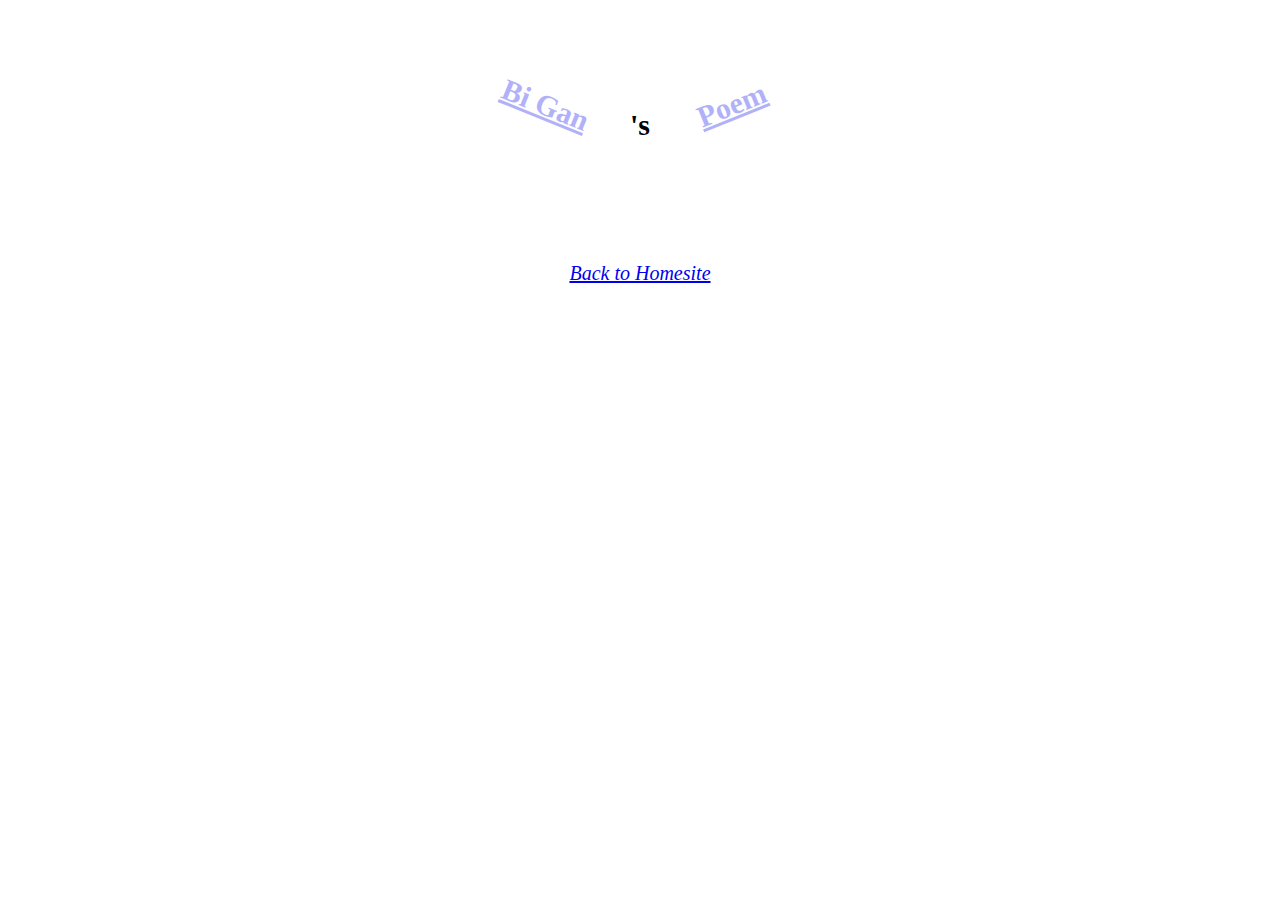
<file: index.html>
<!DOCTYPE html>
<html>
    <head>
        <meta charset="UTF-8">
        <title>Hypertext Concrete Poem Example</title>

        <!--This is a link to the css style sheet where you can make styling rules that will be applied to all pages-->
        <link rel="stylesheet" href="./css/style.css">

    </head>
    <body>

        <div class="centered-wrapper">
            <h1 class="title">
                's <a href="./origin" class="origin">Poem</a> <a href="./author" class="author">Bi Gan</a> 
            </h1>
        </div>

        <div class="centered-wrapper">
            <p>
                <a href="https://redgalllily.github.io/wcc-portfolio/"><em>Back to Homesite</em></a>
            </p>
        </div>

    </body>
</html>
</file>
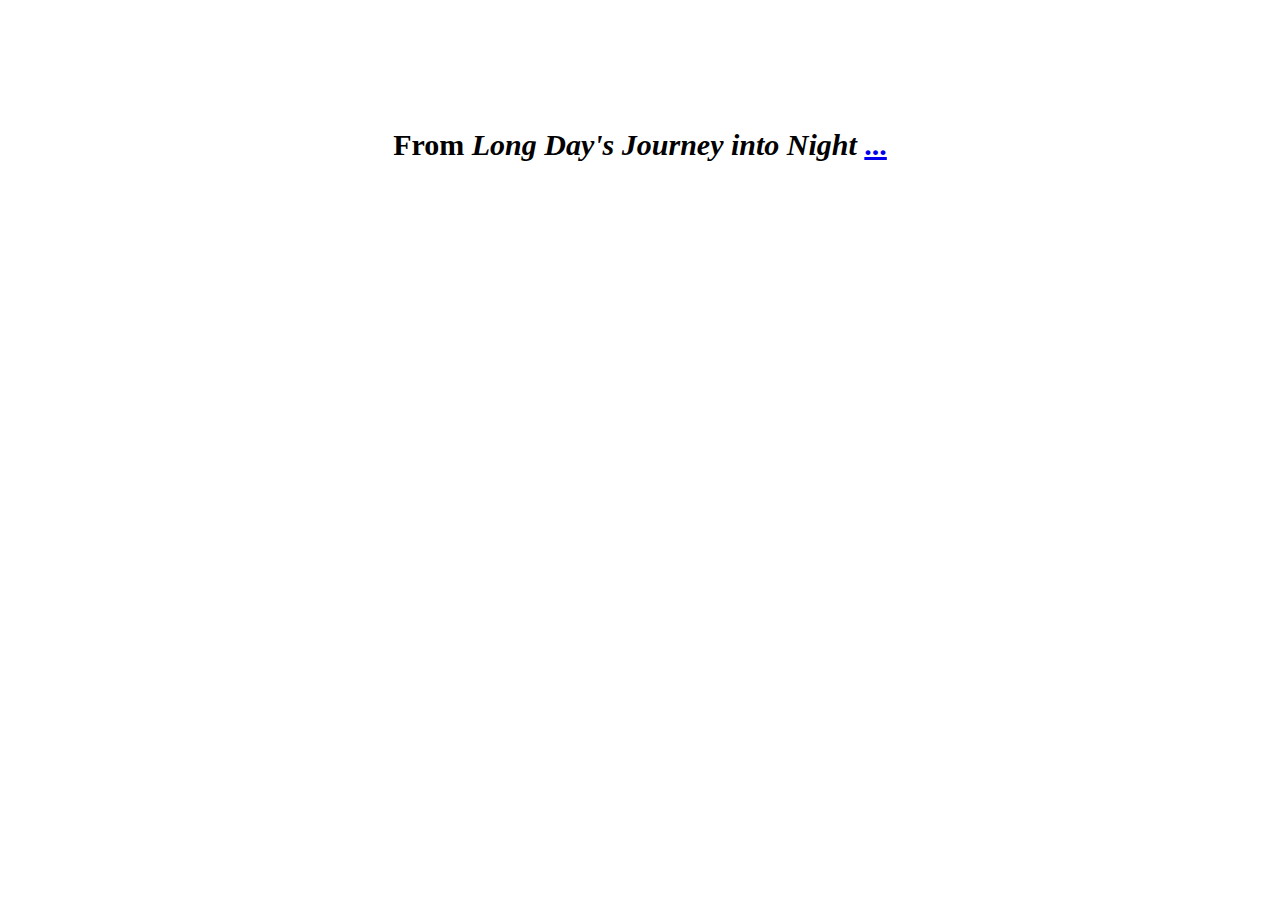
<file: origin/index.html>
<!DOCTYPE html>
<html>
    <head>
        <meta charset="UTF-8">
        <title>Hypertext Concrete Poem Example</title>

        <!--This is a link to the css style sheet where you can make styling rules that will be applied to all pages-->
        <link rel="stylesheet" href="../css/style.css">

    </head>
    <body>

        <div class="centered-wrapper">
            <h1>
                From <em>Long Day's Journey into Night</em> <a href="../poem/">...</a>
            </h1>
        </div>

    </body>
</html>
</file>
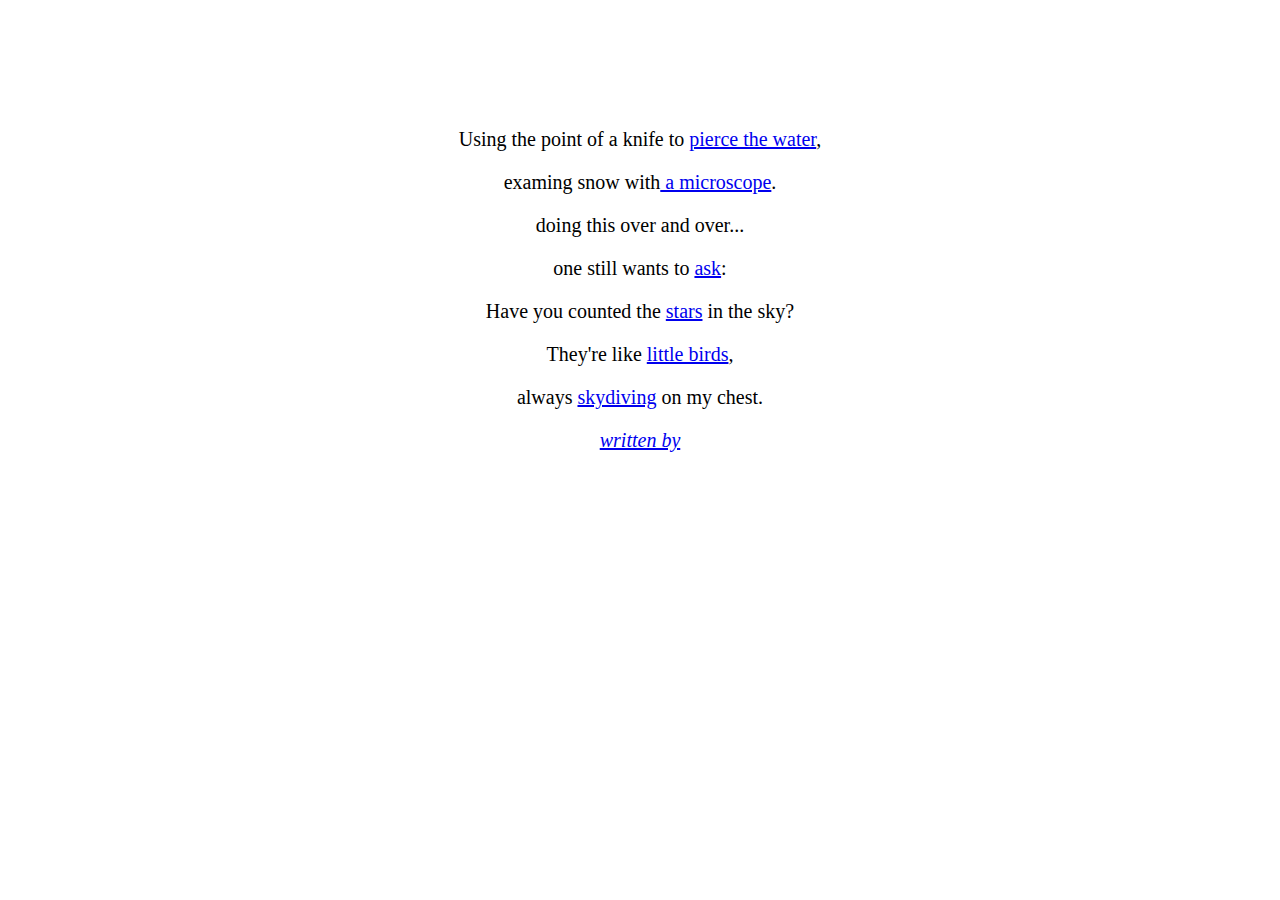
<file: poem/index.html>
<!DOCTYPE html>
<html>
    <head>
        <meta charset="UTF-8">
        <title>Hypertext Concrete Poem Example</title>

        <!--This is a link to the css style sheet where you can make styling rules that will be applied to all pages-->
        <link rel="stylesheet" href="../css/style.css">

    </head>
    <body>

        <div class="centered-wrapper">
            <p>
                <!--These line breaks will not be respected in the HTML, just here for easy reading-->
                Using the point of a knife to <a href="#" class="dead-link" >pierce the water</a>,
               
            </p>
            <p>
                examing snow with<a href="#" class="dead-link" > a microscope</a>.
                
            </p>
            <p>
                doing this over and over...
            </p>
            <p>
                one still wants to <a href="#" class="dead-link" >ask</a>:
            </p>
            <p>
                Have you counted the <a href="#" class="dead-link" >stars</a> in the sky?
            </p>
            <p>
                They're like  <a href="#" class="dead-link" >little birds</a>,
            </p>
            <p>
                always <a href="#" class="dead-link" >skydiving</a> on my chest.
            </p>
            <p>
                      
            </p>
            <p>
                <a href="../author"><em>written by</em></a>
            </p>
        </div>

    </body>
</html>
</file>
<file: css/style.css>
/*This is a comment in CSS*/

body{
    font-family: Georgia, serif;
}

h1{
    font-size: 30px;
}

p{
    font-size: 20px;
}

.centered-wrapper{
    width:800px;
    margin: 0 auto;
    text-align: center;
    padding-top: 100px;
}

/* When giving a child element position absolute you should give the parent position value as well */
/* The child will then be positioned absolute in realtion to the box container of the parent */
/* positioning elements on the page is fundamental to understanding CSS: https://developer.mozilla.org/en-US/docs/Web/CSS/position */
.title{
    position: relative;
    width: 350px;
    text-align: r;
    margin: 0 auto;
}
.title a{
    position: absolute;
    opacity: 0.3;
}
.title a.origin{
    left: 66%;
    top: -20px;
    rotate: -22deg;
}
.title a.author{
    left: 10%;
    top: -20px;
    rotate: 22deg;
}

a.dead-link:hover{
    opacity: 0.3;
    font-size: 30px;
}

span#ghost{
    opacity: 0.4;
}
</file>
